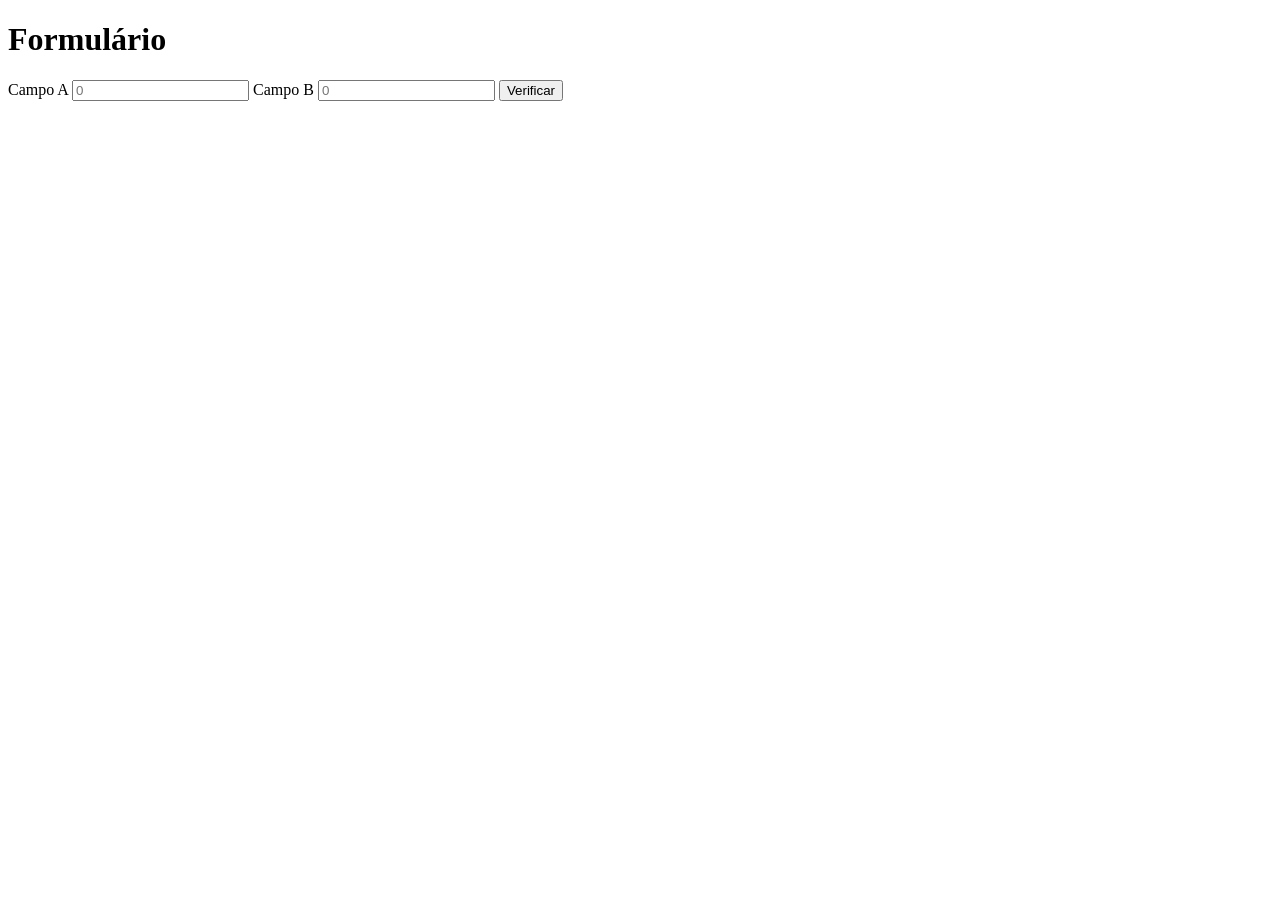
<file: Form.html>
<!DOCTYPE html>
<html lang="en">
  <head>
    <meta charset="UTF-8" />
    <meta name="viewport" content="width=device-width, initial-scale=1.0" />
    <title>Validando formulário</title>
  </head>
  <body>
    <h1>Formulário</h1>
    <form id="myForm">
      <label>Campo A</label>
      <input id="numbA" type="number" placeholder="0" />

      <label>Campo B</label>
      <input id="numbB" type="number" placeholder="0" />

      <button type="submit">Verificar</button>

      <p id="text"></p>
    </form>
  </body>

  <script>
    document.getElementById("myForm").addEventListener("submit", (e) => {
      e.preventDefault();
      const numbA = document.getElementById("numbA").value;
      const numbB = document.getElementById("numbB").value;
      const text = document.getElementById("text");

      if (numbA > numbB) {
        text.innerText = "✅ Sucesso! O número B é maior que o número A.";
      } else {
        text.innerText = "❌ Erro: O número B deve ser maior que o número A.";
      }
    });
  </script>
</html>
</file>
